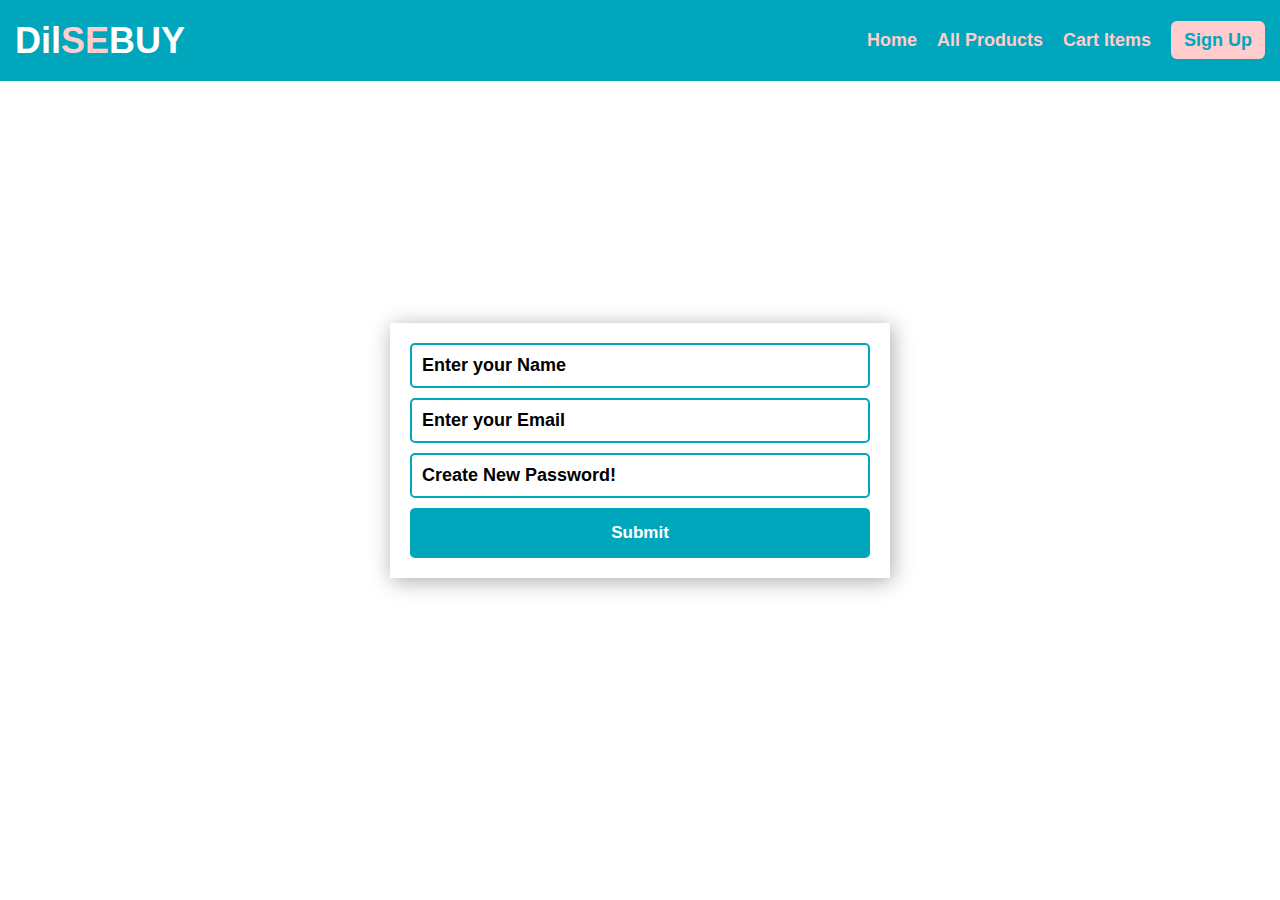
<file: Website (2)/signup.html>
<!DOCTYPE html>
<html lang="en">
<head>
    <meta charset="UTF-8">
    <meta name="viewport" content="width=device-width, initial-scale=1.0">
    <link rel="icon" type="image/svg+xml" href="https://cdn0.iconfinder.com/data/icons/e-commerce-shopping-2-2/101/PURE_Blue-Red-05-45-64.png" />
    <link rel="stylesheet" href="https://cdnjs.cloudflare.com/ajax/libs/font-awesome/6.6.0/css/all.min.css" />
    <link rel="stylesheet" href="./style.css">
    <title>DilSEBUY</title>
</head>
<body>
     <!-- Navbar Structure Start -->
     <nav>
        <input type="checkbox" id="toggle">
        <h1>Dil<span style="color: #ffcdce;">SE</span>BUY</h1>
        <ul>
            <li><a href="./index.html">Home</a></li>
            <li><a href="./allproduct.html">All Products</a></li>
            <li><a href="./cartItems.html">Cart Items</a></li>
            <li><a href="./signup.html">Sign Up</a></li>
           </ul>
           <label for="toggle" class="hamburger-box">
               <div class="row row1"></div>
               <div class="row row2"></div>
               <div class="row row3"></div>
       </label>
    </nav>
       <!-- Navbar Structure End -->
        <section class="form-sec">
            <form action="">
                <input type="text" required minlength="3" maxlength="10" placeholder="Enter your Name">
                <input type="email" required placeholder="Enter your Email">
                <input type="password" required minlength="8" maxlength="18" placeholder="Create New Password!">
                <button>Submit</button>
            </form>
        </section>
</body>
</html>
</file>
<file: Website (2)/style.css>
*{
    padding: 0;
    margin: 0;
    box-sizing: border-box;
    font-family: Arial, Helvetica, sans-serif;
}

::-webkit-scrollbar{
    height: 3px;
    width: 4px;
}
::-webkit-scrollbar-track{
    background-color: #ffcdce;
}
::-webkit-scrollbar-thumb{
    background-color: #00a6bb;
}

/* nav Styling Start */ 
header{
    height: 60vh;
}
header img{
    width: 100%;
    height: 100%;
    object-fit: fill;
    object-position: center;
}
nav{
    position: fixed;
    z-index: 1000;
    top: 0;
    left: 0;
    width: 100%;
    background: #00a6bb;
    height: 9vh;
    display: flex;
    justify-content: space-between;
    align-items: center;
    padding-inline: 15px;
}
nav h1{
    color: white;
    font-weight: bolder;
    font-size: 36px;
}
nav ul{
    list-style-type: none;
    font-size: 18px;
    font-weight: bolder;
    display: flex;
    align-items: center;
    gap: 20px;
}
nav ul a{
    text-decoration: none;
    color: #ffcdce;
    padding-bottom: 5px;
}
nav ul a:hover{
    border-bottom: 3px solid #ffcdce;
}
nav ul li:nth-child(4) a{
    background-color: #ffcdce;
    color: #00a6bb;
    padding: 6px 10px;
    border-radius: 6px;
    border: 3px solid transparent;
    transition: all 400ms ease;
}
nav ul li:nth-child(4) a:hover{
    border-color: #ffcdce;
    background-color: transparent;
    color: #ffcdce;
}
/* Hambureger Menu bar Styling Start */
.hamburger-box{
    width: 35px;
    height: 35px;
    display: flex;
    flex-direction: column;
    justify-content: space-around;
    cursor: pointer;
}
.hamburger-box .row{
    width: 100%;
    height: 5px;
    background-color: #ffcdce;
    border-radius: 10px;
}
.hamburger-box .row1{
    transform-origin: 0% 0%;
    transition: all 300ms ease;
}
.hamburger-box .row3{
    transform-origin: 0% 100%;
    transition: all 300ms ease;
}
#toggle:checked ~.hamburger-box .row1{
    transform: rotate(45deg);
}
#toggle:checked ~.hamburger-box .row2{
    transform: scaleY(0);
}
#toggle:checked ~.hamburger-box .row3{
    transform: rotate(-45deg);
}
#toggle{
    display: none;
}
nav .hamburger-box{
    display: none;
}
/* Hambureger Menu bar Styling End */
/* nav Styling End */


/* category Area Styling Start  */
section{
    width: 100%;
    padding-block: 40px;
}
.area-heading{
    font-size: 30px;
    color: #00a6bb;
    text-align: center;
    margin-bottom: 20px;
    text-transform: uppercase;
}
.category-area{
    display: flex;
    padding: 20px 14px;
    gap: 50px;
    overflow-x: auto;
}
.category-item{
    min-width: 150px;
    min-height: 150px;
    border-radius: 50%;
    background: #ffcdce;
}
.category-item img{
    width: 100%;
    height: 100%;
    transform: scale(1.1);
}
/* category Area Styling End  */


/* HomePage Area Styling Start  */
.homepage-area{
    display: flex;
    flex-wrap: wrap;
    justify-content: space-evenly;
}
/* Card Styling Start */
.card{
    max-width: 400px;
    width: 100%;
    height: 500px;
    margin-bottom: 20px;
    border-radius: 20px;
    overflow: hidden;
    box-shadow: 0px 0px 5px #aaa;
}
.card .top,.bottom{
    width: 100%;
    height: 50%;
}
.card .top img{
    width: 100%;
    height: 100%;
    object-fit: cover;
    object-position: top;
}
.card .bottom{
    padding: 20px;
}
.card .bottom h2{
    font-size: 20px;
    color: #00a6bb;
    margin-bottom: 10px;
}
.card .bottom h3{
    font-size: 20px;
    margin-bottom: 10px;
}
.card .bottom p{
    font-size: 17px;
    letter-spacing: 2px;
    color: rgb(49, 45, 45);
    margin-bottom: 10px;
}
.btns button{
    width: 49%;
    background-color: #00a6bb;
    color: #fff;
    height: 50px;
    border: none;
    border-radius: 10px;
    border: 2px solid #00a6bb;
    cursor: pointer;
    font-size: 18px;
    font-weight: bolder;
}
.btns button:hover{
    background-color: transparent;
    color: #00a6bb;
}
/* Card Styling End */
/* HomePage Area Styling End  */

/* Testimonials Area Styling Start */
.testimonials-area{
    display: flex;
    justify-content: space-evenly;
    flex-wrap: wrap;
    row-gap: 20px;
}
.test-child{
    width: 20%;
    display: flex;
    flex-direction: column;
    align-items: center;
    text-align: center;
    gap: 5px;
    font-size: 14px;
}
/* Testimonials Area Styling End */

/* footer1 Styling Start */
#footer1{
    display: flex;
    flex-wrap: wrap;
    justify-content: space-between;
    padding-inline: 10px;
    background-color: #00a6bb;
    padding-block: 60px;
    color: #ffcdce;
}
.f-child{
    width: 20%;
    margin-bottom: 20px;
}
#footer1 ul{
    list-style-type: none;
    display: flex;
    flex-direction: column;
    gap: 10px;
    margin-top: 20px;
}
#footer1 ul li:hover{
    text-decoration: underline;
    cursor: pointer;
}
/* footer1 Styling End */


/* Media Query for Screen  1000px */
@media (max-width: 1000px) {
    .test-child{
        width: 49%;
    }
    .f-child{
        width: 49%;
    }
}

/* Media Query for Screen  630px */
@media (max-width: 630px) {
    nav ul{
        flex-direction: column;
        position: absolute;
        background: #00a6bb;
        padding: 20px;
        top: 9vh;
        left: 0;
        width: 100%;
        transform: scale(0);
        transition: all 400ms ease;
    }
     nav .hamburger-box{
        display: flex;
    }
    #toggle:checked ~ ul{
        transform: scale(1);
    }
    .test-child{
        width: 100%;
    }
    .f-child{
        width: 100%;
    }
}


/* Form Styling Start */
.form-sec{
    height: 100vh;
    display: flex;
    justify-content: center;
    align-items: center;
}
form{
    box-shadow: 2px 3px 20px #aaa;
    max-width: 500px;
    width: 100%;
    padding: 20px;
    display: flex;
    flex-direction: column;
    gap: 10px;
}
form input{
    padding: 10px;
    font-size: 18px;
    font-weight: bolder;
    border-radius: 5px;
    outline: none;
    border: 2px solid #00a6bb;
    color: black;
}
::placeholder{
    color: black;
}
form button{
    width: 100%;
    background-color: #00a6bb;
    color: #fff;
    height: 50px;
    border: none;
    border-radius: 5px;
    font-weight: bolder;
    font-size: 17px;
    cursor: pointer;
    border: 2px solid #00a6bb;
}
form button:hover{
    color: #00a6bb;
    background-color: transparent;
}
/* Form Styling End */
</file>
